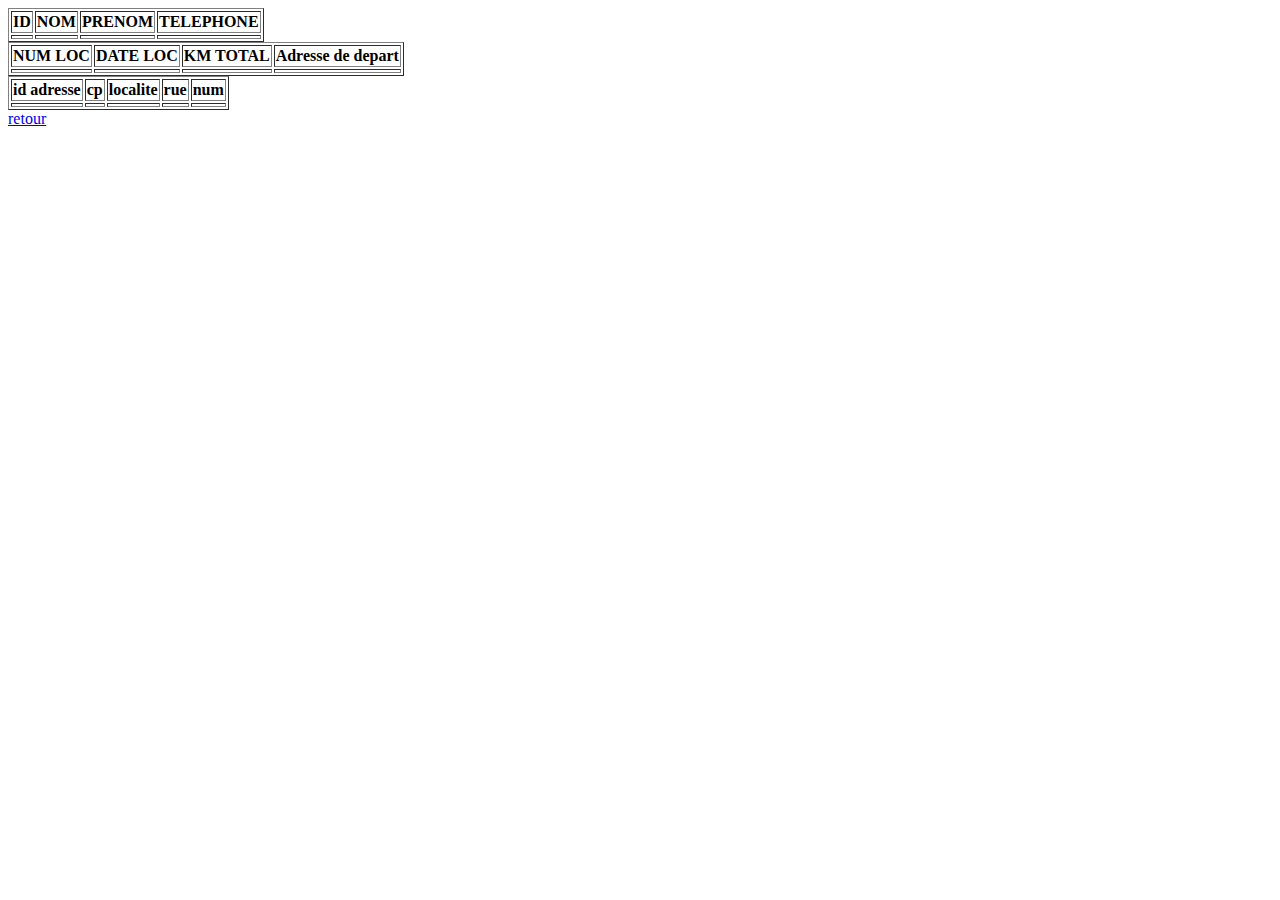
<file: src/main/resources/templates/affClient.html>
<!DOCTYPE html>
<html xmlns="http://www.w3.org/1999/xhtml"xmlns:th="http://www.thymeleaf.org">
<html lang="en">
<head>
  <meta charset="UTF-8">
  <title>Infos Client</title>
</head>
<body>
<table border="1">
  <th>ID</th>
  <th>NOM</th>
  <th>PRENOM</th>
  <th>TELEPHONE</th>
  <tr>
    <td th:text="${monClient.id}"/>
    <td th:text="${monClient.mail}"/>
    <td th:text="${monClient.nom}"/>
    <td th:text="${monClient.prenom}"/>
  </tr>
</table>


<table border="1">
  <th>NUM LOC</th>
  <th>DATE LOC</th>
  <th>KM TOTAL</th>
  <th>Adresse de depart</th>
  <tr th:each="loc : ${mesLocations}">
    <td th:text="${loc.id}"/>
    <td th:text="${loc.date}"/>
    <td th:text="${loc.kmTotal}"/>
    <td th:text="${loc.adrDepart.id}"/>
  </tr>
</table>

<table border="1">
  <th>id adresse</th>
  <th>cp</th>
  <th>localite</th>
  <th>rue</th>
  <th>num</th>
  <tr th:each="adresse : ${adresseLocationSansDoublon}">
    <td th:text="${adresse.id}"/>
    <td th:text="${adresse.cp}"/>
    <td th:text="${adresse.localite}"/>
    <td th:text="${adresse.rue}"/>
    <td th:text="${adresse.num}"/>
  </tr>
</table>
<a href ="/">retour</a>
</file>
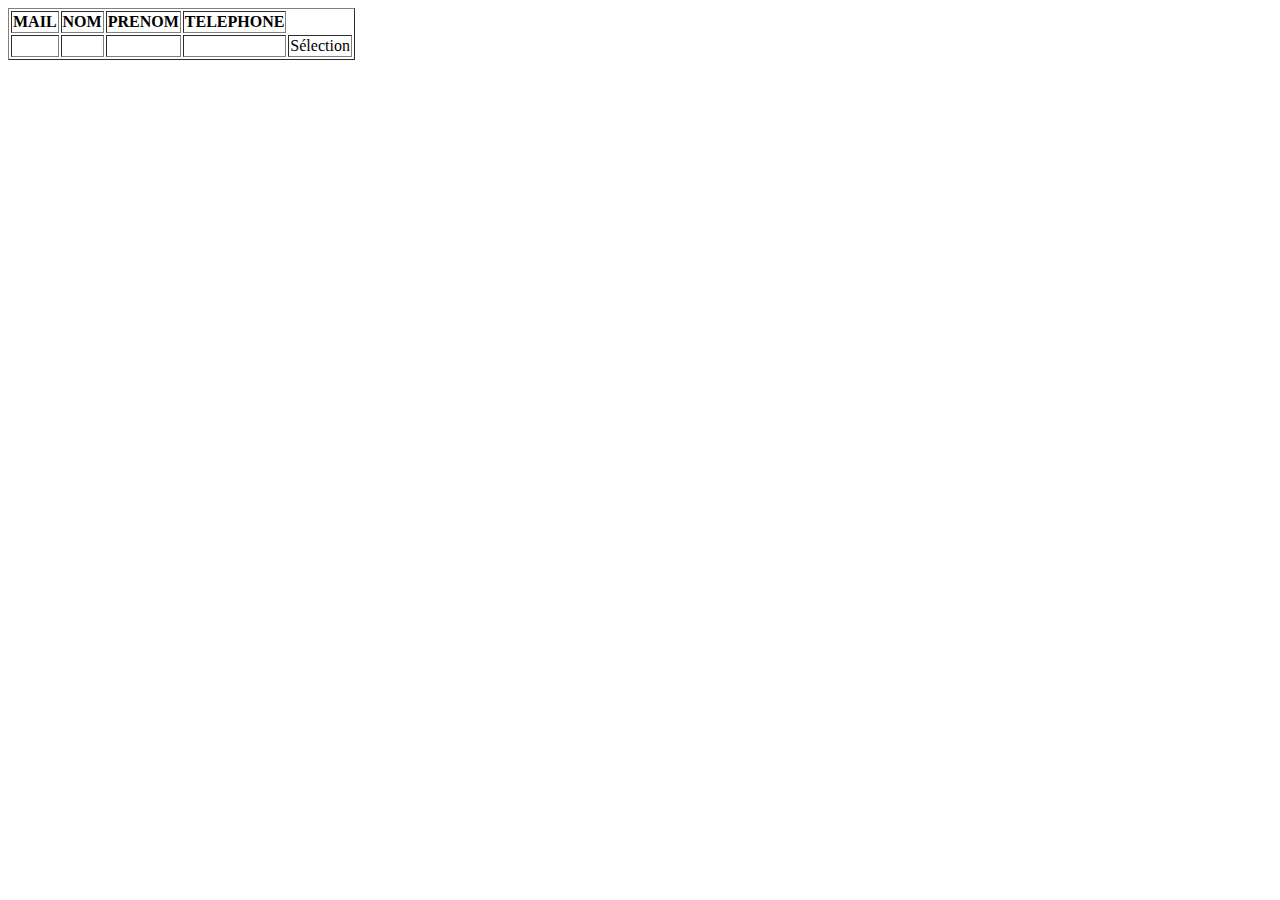
<file: src/main/resources/templates/affichagetousClients.html>
<!DOCTYPE html>
<html xmlns="http://www.w3.org/1999/xhtml"xmlns:th="http://www.thymeleaf.org">
<head>
    <title>CLIENTS</title>
    <meta charset="UTF-8">
</head>
<body>
<table border="1">
    <th>MAIL</th>
    <th>NOM</th>
    <th>PRENOM</th>
    <th>TELEPHONE</th>
    <tr th:each="unClient : ${mesClients}">
        <td th:text="${unClient.mail}"/>
        <td th:text="${unClient.nom}"/>
        <td th:text="${unClient.prenom}"/>
        <td th:text="${unClient.tel}"/>
        <td><a th:href="@{'/clients/selection?numcli=' + ${unClient.id}}">Sélection</a></td>
    </tr>
</table>
</body>
</html>
</file>
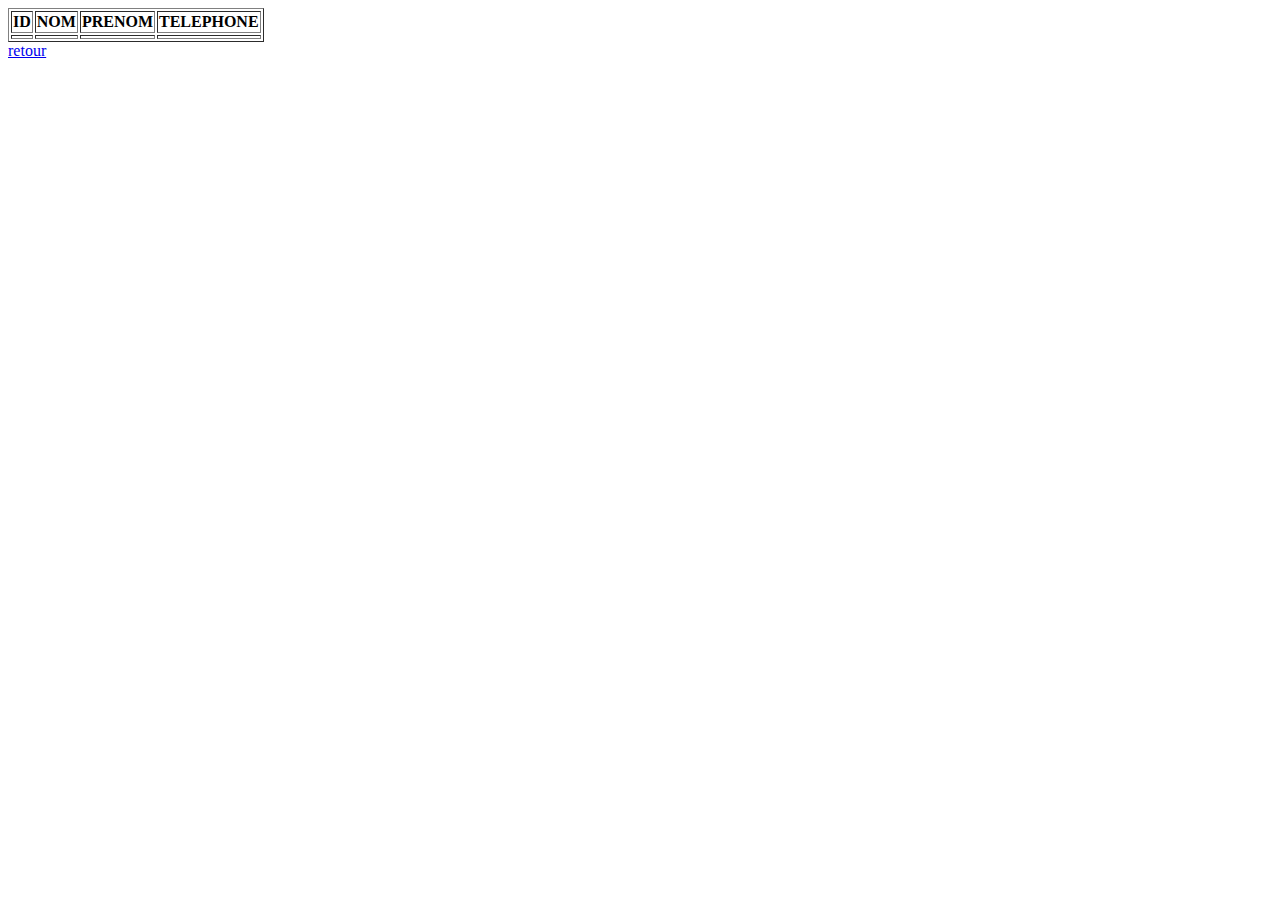
<file: src/main/resources/templates/affMesClients.html>
<!DOCTYPE html>
<html xmlns="http://www.w3.org/1999/xhtml"xmlns:th="http://www.thymeleaf.org">
<html lang="en">
<head>
  <meta charset="UTF-8">
  <title>Infos Client</title>
</head>
<body>
<table border="1">
  <th>ID</th>
  <th>NOM</th>
  <th>PRENOM</th>
  <th>TELEPHONE</th>
  <tr th:each="monClient : ${mesClients}">
    <td th:text="${monClient.id}"/>
    <td th:text="${monClient.mail}"/>
    <td th:text="${monClient.nom}"/>
    <td th:text="${monClient.prenom}"/>
  </tr>
</table>


<a href ="/">retour</a>
</file>
